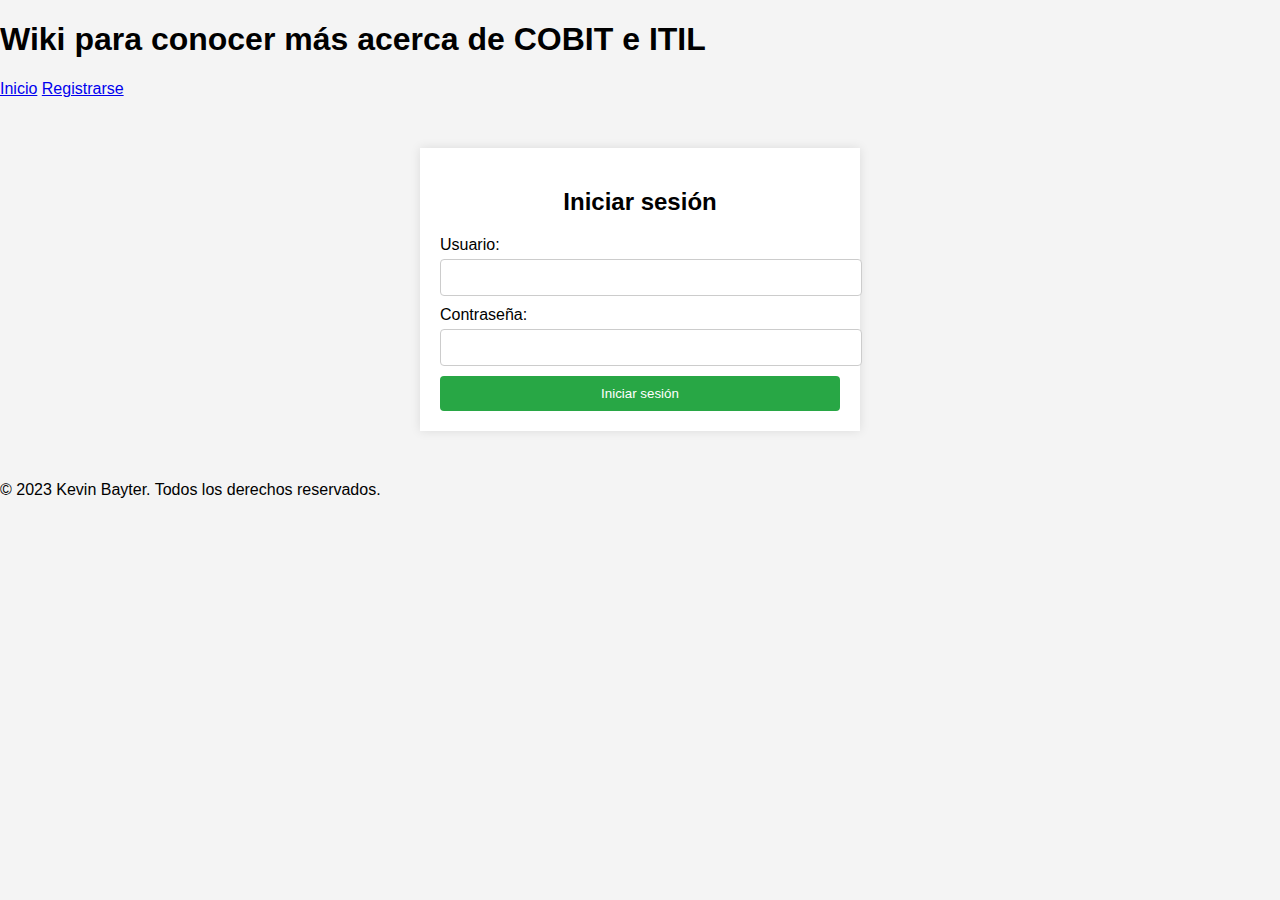
<file: templates/login.html>
<!DOCTYPE html>
<html lang="en">
<head>
    <meta charset="UTF-8">
    <meta name="viewport" content="width=device-width, initial-scale=1.0">
    <link rel="stylesheet" href="/static/login.css">
    <title>Iniciar sesión en Wiki COBIT e ITIL</title>
</head>
<body>
    <header>
        <h1>Wiki para conocer más acerca de COBIT e ITIL</h1>
    </header>
    <nav>
        <a href="/">Inicio</a>
        <a href="/register">Registrarse</a>
    </nav>
    <main>
        <div class="container">
            <h2>Iniciar sesión</h2>
            <form action="/login" method="post">
                <label for="username">Usuario:</label>
                <input type="text" id="username" name="username" required>
                
                <label for="password">Contraseña:</label>
                <input type="password" id="password" name="password" required>

                <input type="submit" value="Iniciar sesión">
            </form>
        </div>
    </main>
    <footer>
        <p>&copy; 2023 Kevin Bayter. Todos los derechos reservados.</p>
    </footer>
</body>
</html>
</file>
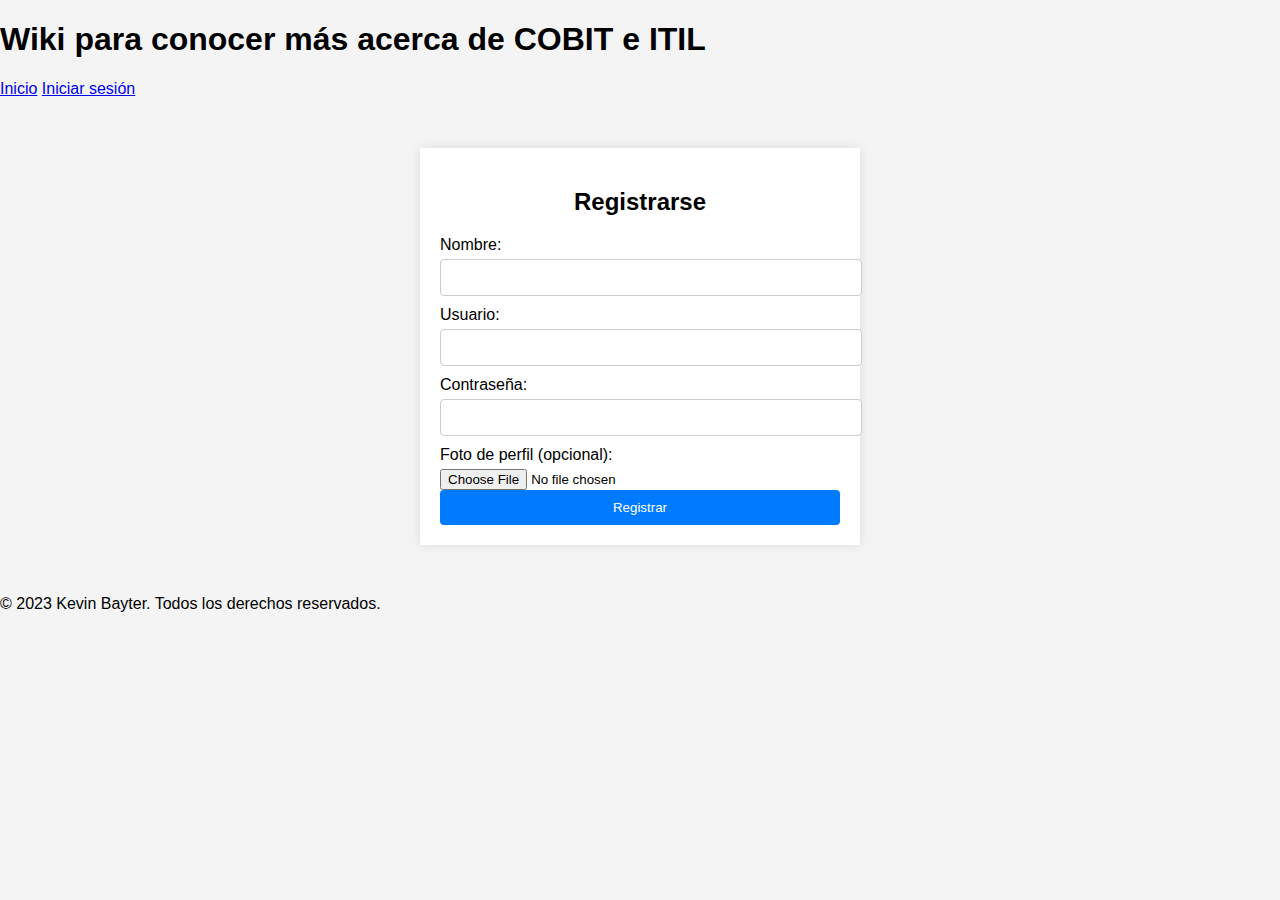
<file: templates/register.html>
<!DOCTYPE html>
<html lang="en">
<head>
    <meta charset="UTF-8">
    <meta name="viewport" content="width=device-width, initial-scale=1.0">
    <link rel="stylesheet" href="/static/register.css">
    <title>Registrarse en Wiki COBIT e ITIL</title>
</head>
<body>
    <header>
        <h1>Wiki para conocer más acerca de COBIT e ITIL</h1>
    </header>
    <nav>
        <a href="/">Inicio</a>
        <a href="/login">Iniciar sesión</a>
    </nav>
    <main>
        <div class="container">
            <h2>Registrarse</h2>
            <form action="/register" method="post" enctype="multipart/form-data">
                <label for="name">Nombre:</label>
                <input type="text" id="name" name="name" required>
                
                <label for="username">Usuario:</label>
                <input type="text" id="username" name="username" required>
                
                <label for="password">Contraseña:</label>
                <input type="password" id="password" name="password" required>
                <label for="profile_picture">Foto de perfil (opcional):</label>
                <input type="file" id="profile_picture" name="profile_picture">


                <input type="submit" value="Registrar">
            </form>
        </div>
    </main>
    <footer>
        <p>&copy; 2023 Kevin Bayter. Todos los derechos reservados.</p>
    </footer>
</body>
</html>
</file>
<file: static/login.css>
body {
    font-family: Arial, sans-serif;
    background-color: #f4f4f4;
    margin: 0;
    padding: 0;
}

.container {
    max-width: 400px;
    margin: 50px auto;
    background-color: #fff;
    padding: 20px;
    box-shadow: 0 0 10px rgba(0, 0, 0, 0.1);
}

h2 {
    text-align: center;
    margin-bottom: 20px;
}

label {
    display: block;
    margin-bottom: 5px;
}

input[type="text"], input[type="password"] {
    width: 100%;
    padding: 10px;
    margin-bottom: 10px;
    border: 1px solid #ccc;
    border-radius: 4px;
}

input[type="submit"] {
    display: block;
    width: 100%;
    padding: 10px;
    background-color: #28a745;
    color: #fff;
    border: none;
    border-radius: 4px;
    cursor: pointer;
}

input[type="submit"]:hover {
    background-color: #218838;
}
</file>
<file: static/register.css>
body {
    font-family: Arial, sans-serif;
    background-color: #f4f4f4;
    margin: 0;
    padding: 0;
}

.container {
    max-width: 400px;
    margin: 50px auto;
    background-color: #fff;
    padding: 20px;
    box-shadow: 0 0 10px rgba(0, 0, 0, 0.1);
}

h2 {
    text-align: center;
    margin-bottom: 20px;
}

label {
    display: block;
    margin-bottom: 5px;
}

input[type="text"], input[type="password"] {
    width: 100%;
    padding: 10px;
    margin-bottom: 10px;
    border: 1px solid #ccc;
    border-radius: 4px;
}

input[type="submit"] {
    display: block;
    width: 100%;
    padding: 10px;
    background-color: #007BFF;
    color: #fff;
    border: none;
    border-radius: 4px;
    cursor: pointer;
}

input[type="submit"]:hover {
    background-color: #0056b3;
}
</file>
